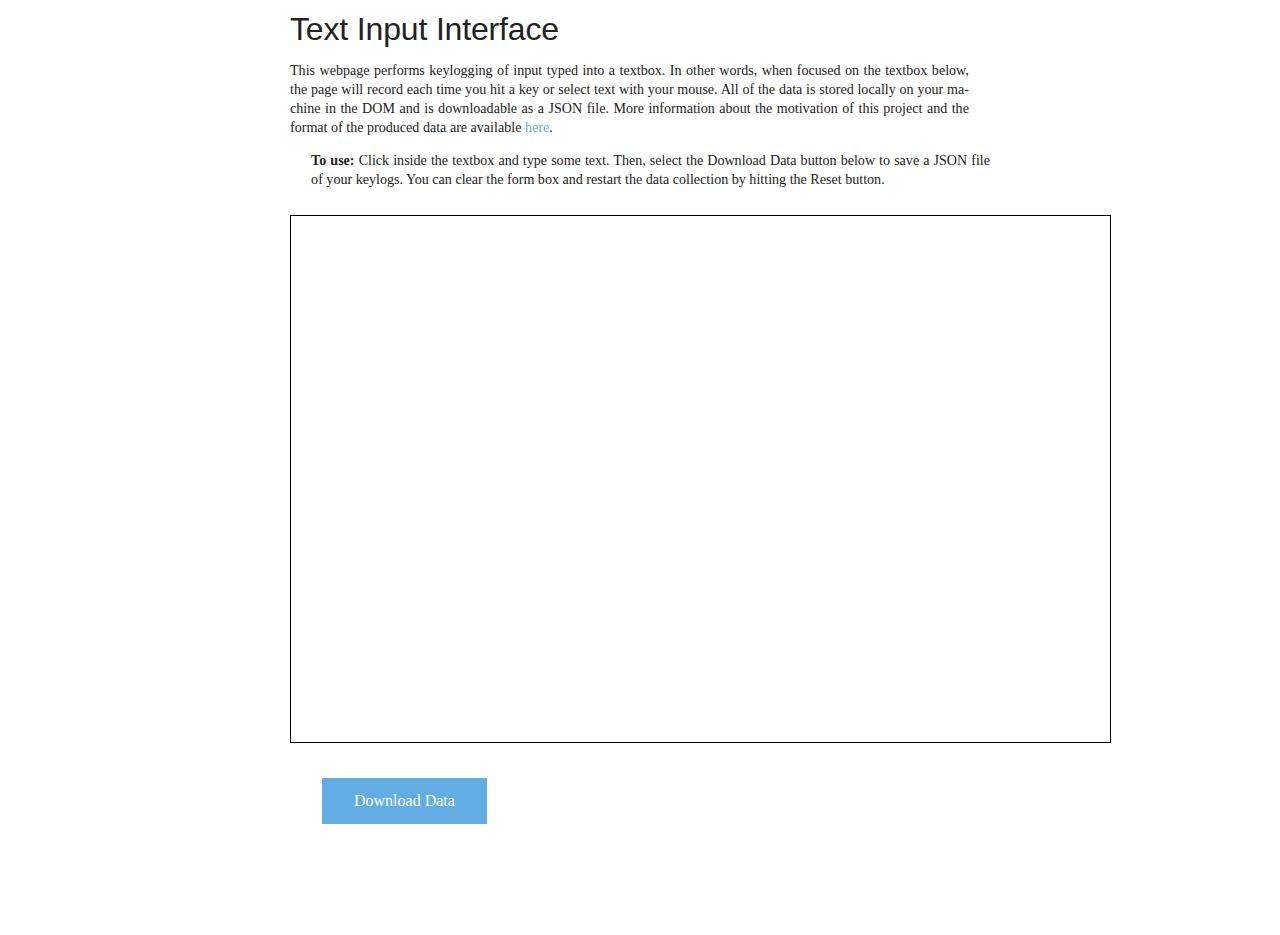
<file: index.html>
<!DOCTYPE html>
<html lang="en">
  <head>
    <meta charset="utf-8" />

    <link rel="stylesheet" href="css/reset.css">
    <link rel="stylesheet" href="css/site.css">
    <link
      rel="apple-touch-icon" sizes="180x180" href="icon/apple-touch-icon.png">
    <link
      rel="icon" type="image/png" sizes="32x32" href="icon/favicon-32x32.png">
    <link
      rel="icon" type="image/png" sizes="16x16" href="icon/favicon-16x16.png">
    <link rel="manifest" href="icon/site.webmanifest">

    <meta name="viewport" content="width=device-width, initial-scale=1" />
    <meta name="theme-color" content="#000000" />
    <meta
      name="description"
      content="Keylogging Demo"
    />
    <title>Keylog Input</title>
</head>
  <body>
    <div id="conteneur">
      <div id="tete">
        <div id="titre">Text Input Interface</div>
      </div>

      <div id="boitedetexte">
            <p class="en">
              This webpage performs keylogging of input typed into a textbox.
              In other words, when focused on the textbox below, the page will
              record each time you hit a key or select text with your mouse.
              All of the data is stored locally on your machine in the DOM
              and is downloadable as a JSON file. More information about the
              motivation of this project and the format of the produced data
              are available
              <a href="https://github.com/statsmaths/keylog/blob/main/README.md"
                target="_blank" rel="noopener noreferrer">here</a>.
            </p>
            <p class="fr"><b>To use:</b> Click inside the
              textbox and type some text. Then, select the Download Data
              button below to save a JSON file of your keylogs. You can clear
              the form box and restart the data collection by hitting the Reset
              button.
            </p>
      </div>

      <textarea
        cols="80" rows="29" id="lname" name="lname" spellcheck="false">
      </textarea>

      <br/>
      <div id="buttons">
        <a id="downloadAnchorElem"><span>Download Data</span></a>
      </div>
    </div>

    <script src="js/keylog.js"></script>
  </body>
</html>
</file>
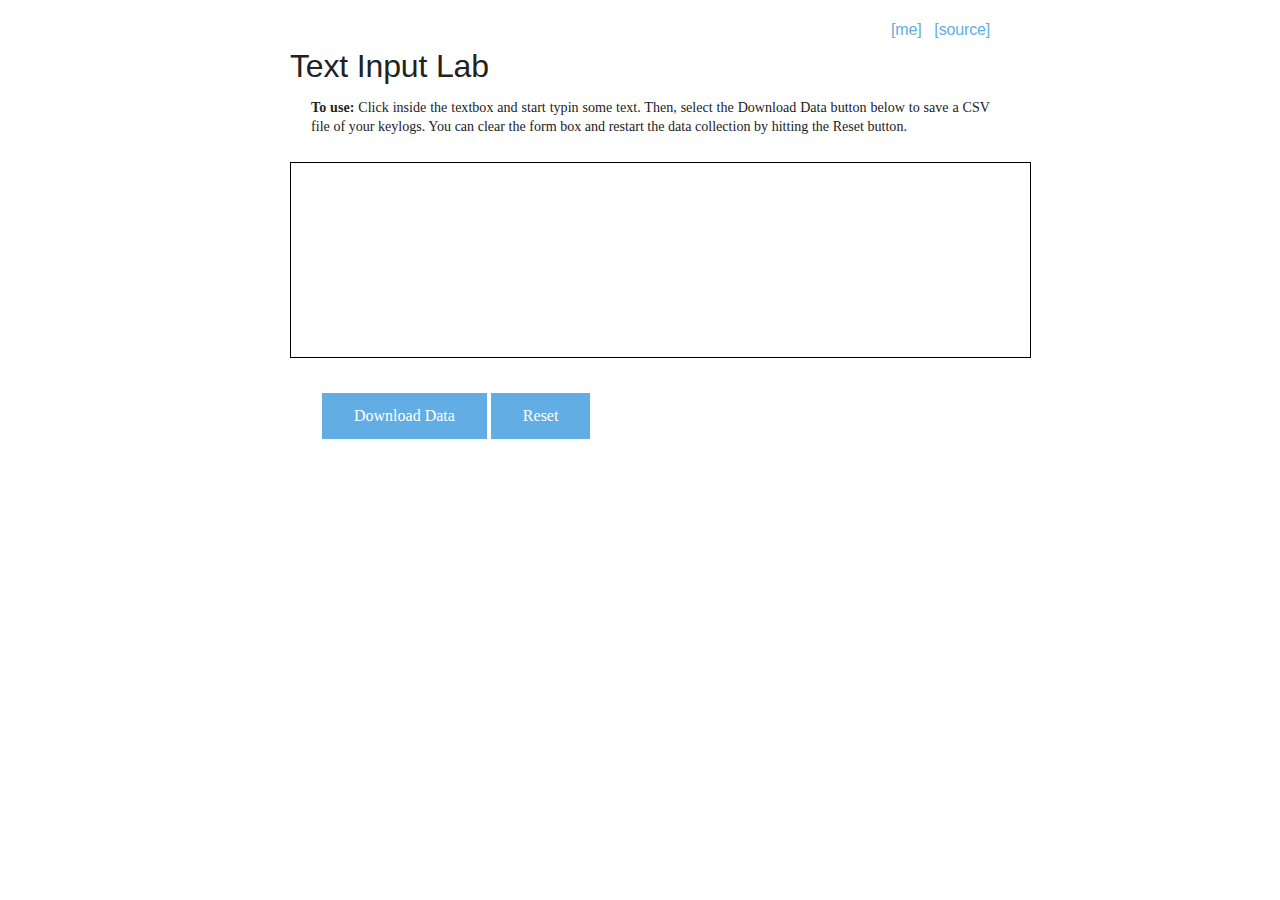
<file: input.html>
<!DOCTYPE html>
<html lang="en">
  <head>
    <meta charset="utf-8" />

    <link rel="stylesheet" href="css/reset.css">
    <link rel="stylesheet" href="css/site.css">
    <link
      rel="apple-touch-icon" sizes="180x180" href="icon/apple-touch-icon.png">
    <link
      rel="icon" type="image/png" sizes="32x32" href="icon/favicon-32x32.png">
    <link
      rel="icon" type="image/png" sizes="16x16" href="icon/favicon-16x16.png">
    <link rel="manifest" href="icon/site.webmanifest">

    <meta name="viewport" content="width=device-width, initial-scale=1" />
    <meta name="theme-color" content="#000000" />
    <meta
      name="description"
      content="Keylogging Demo"
    />
    <title>Text Input Lab</title>
</head>
  <body>
    <div id="conteneur">
      <div id="tete">
        <div id="liens">
          <a
            href="https://statsmaths.github.io"
            target="_blank"
            rel="noopener noreferrer">[me]</a> &nbsp;
          <a
            href="https://github.com/statsmaths/keylog"
            target="_blank"
            rel="noopener noreferrer">[source]</a>
        </div>
        <div id="titre">Text Input Lab</div>
      </div>

          <div id="boitedetexte">
            <p class="fr"><b>To use:</b> Click inside the
              textbox and start typin some text. Then, select the Download Data
              button below to save a CSV file of your keylogs. You can clear
              the form box and restart the data collection by hitting the Reset
              button.
            </p>
          </div>

      <textarea
        cols="72" rows="10" id="lname" name="lname" spellcheck="false">
      </textarea>

      <br/>
      <div id="buttons">
        <a id="downloadAnchorElem"><span>Download Data</span></a>
        <a id="resetTexbox"><span>Reset</span></a>
      </div>
    </div>

    <script src="js/keylog.js"></script>
  </body>
</html>
</file>
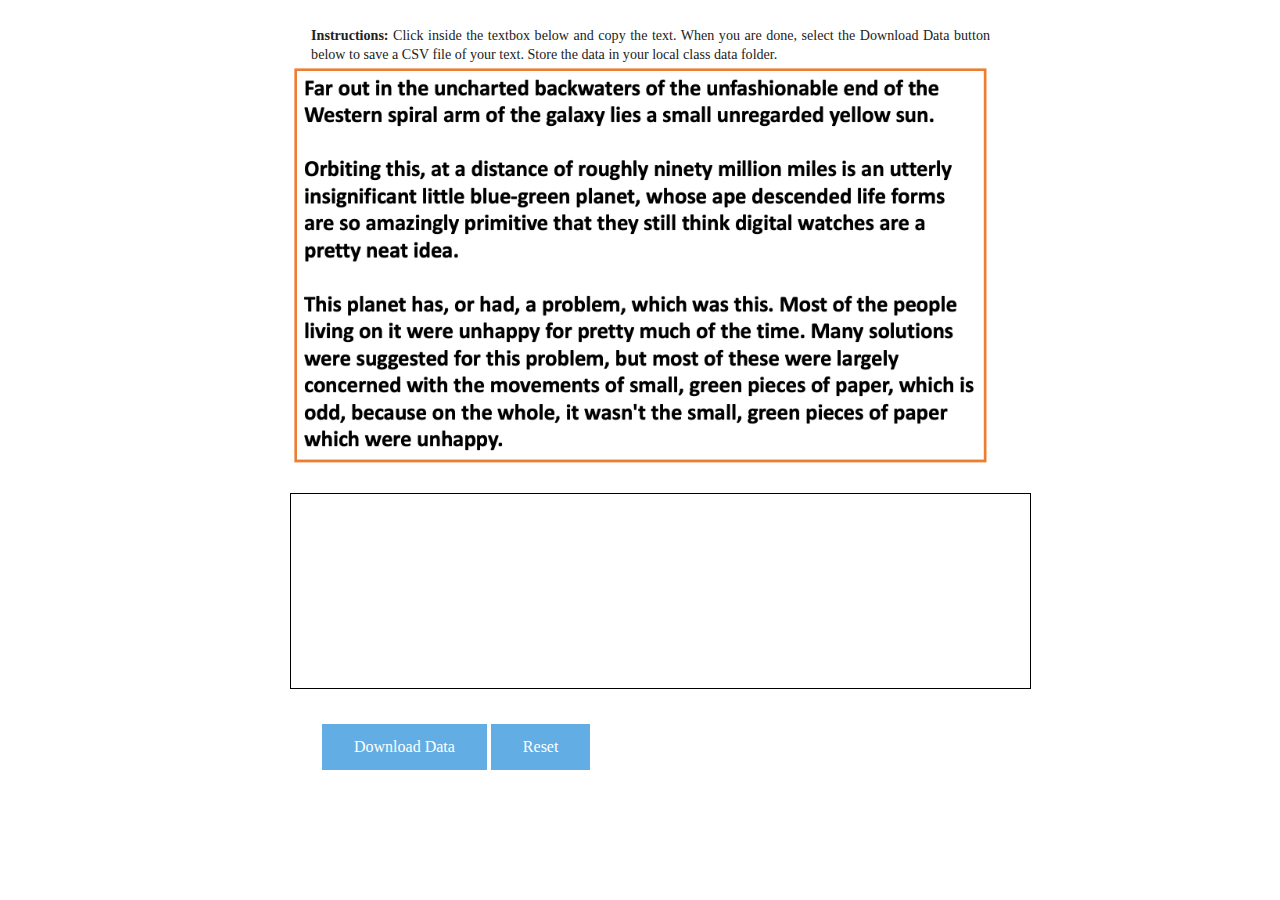
<file: textcopy.html>
<!DOCTYPE html>
<html lang="en">
  <head>
    <meta charset="utf-8" />

    <link rel="stylesheet" href="css/reset.css">
    <link rel="stylesheet" href="css/site.css">
    <link
      rel="apple-touch-icon" sizes="180x180" href="icon/apple-touch-icon.png">
    <link
      rel="icon" type="image/png" sizes="32x32" href="icon/favicon-32x32.png">
    <link
      rel="icon" type="image/png" sizes="16x16" href="icon/favicon-16x16.png">
    <link rel="manifest" href="icon/site.webmanifest">

    <meta name="viewport" content="width=device-width, initial-scale=1" />
    <meta name="theme-color" content="#000000" />
    <meta
      name="description"
      content="Keylogging Demo"
    />
    <title>Text Input Lab</title>
</head>
  <body>
    <div id="conteneur">

          <div id="boitedetexte">
            <p class="fr"><b>Instructions:</b> Click inside the
              textbox below and copy the text. When you are done,
              select the Download Data button below to save a CSV file of
              your text. Store the data in your local class data folder.
            </p>
            <img src="img/text_to_copy.png" width="100%"/>
          </div>

      <textarea
        cols="72" rows="10" id="lname" name="lname" spellcheck="false">
      </textarea>

      <br/>
      <div id="buttons">
        <a id="downloadAnchorElem"><span>Download Data</span></a>
        <a id="resetTexbox"><span>Reset</span></a>
      </div>
    </div>

    <script src="js/keylog.js"></script>
  </body>
</html>
</file>
<file: css/site.css>
:root {
  --title-font: Arial, sans-serif;
  --body-font: brown;
}

body {
  font-size: min(16px, 2.4vw);
  font-family: "Georgia", serif;
}

a:link, a:visited {
  text-decoration: none;
  color: #62ade3;
  transition: 0.4s;
}

a:hover {
  color: #196094;
}

#conteneur {
  padding-top: 12px;
  max-width: 700px;
  padding-left: 50px;
  padding-right: 50px;
  margin: auto;
  padding-bottom: 50px;
  color: #222;
}

#tete {
  letter-spacing: -0.01em;
  line-height: 1.1;
  font-family: var(--title-font);
}

#titre {
  font-size: 2em;
  padding-top: 0em;
  padding-bottom: 0em;
}

#soustitre {
  font-size: 1.1em;
  line-height: 1.3;
  padding-top: 0.5em;
  padding-bottom: 0.5em;
}

#liens {
  text-align: right;
  font-size: 1em;
  line-height: 1.3;
  padding-top: 0.5em;
  padding-bottom: 0.5em;
}

#boitedetexte {
  font-size: 0.8em;
  padding-bottom: 2em;
}

p {
  padding-top: 1em;
  hyphens: auto;
  line-height: 1.35;
  font-size: 1.1em;
  font-weight: 500;
  text-align: justify;
  text-justify: inter-word;
}

#lname {
  resize: none;
  border: solid 1px;
  font-size: 1em;
}

#lname:disabled {
   background: #dddddd;
}

#publications {
  padding-top: 0em;
  line-height: 1.35em;
  font-size: 1.3em;
}

#buttons {
  padding-left: 0em;
  margin: 2em;
}

#downloadAnchorElem, #resetTexbox {
  cursor: pointer;
  background-color: #62ade3;
  border: none;
  color: white;
  padding: 15px 32px;
  text-align: center;
  text-decoration: none;
  display: inline-block;
  font-size: 16px;
  transition: 0.4s;
}

#downloadAnchorElem:hover, #resetTexbox:hover {
  background-color: #196094;
}

.pubtete {
  font-family: var(--title-font);
  font-weight: 500;
  font-size: 1.1em;
  line-height: 1em;
  padding-top: 2em;
  padding-bottom: 0.5em;
}

ul {
  hyphens: auto;
  line-height: 1.3em;
  font-size: 0.9em;
  font-weight: 500;
  text-align: justify;
  text-justify: inter-word;
  list-style-type: disc;
  margin: 0;
  padding: 0;
  padding-left: 1.5em;
}

li {
  color: #444;
  padding-top: 0.8em;
  padding-right: 0.6em;
}

.en {
  padding-right: 1.5em;
}

.fr {
  padding-left: 1.5em;
}
</file>
